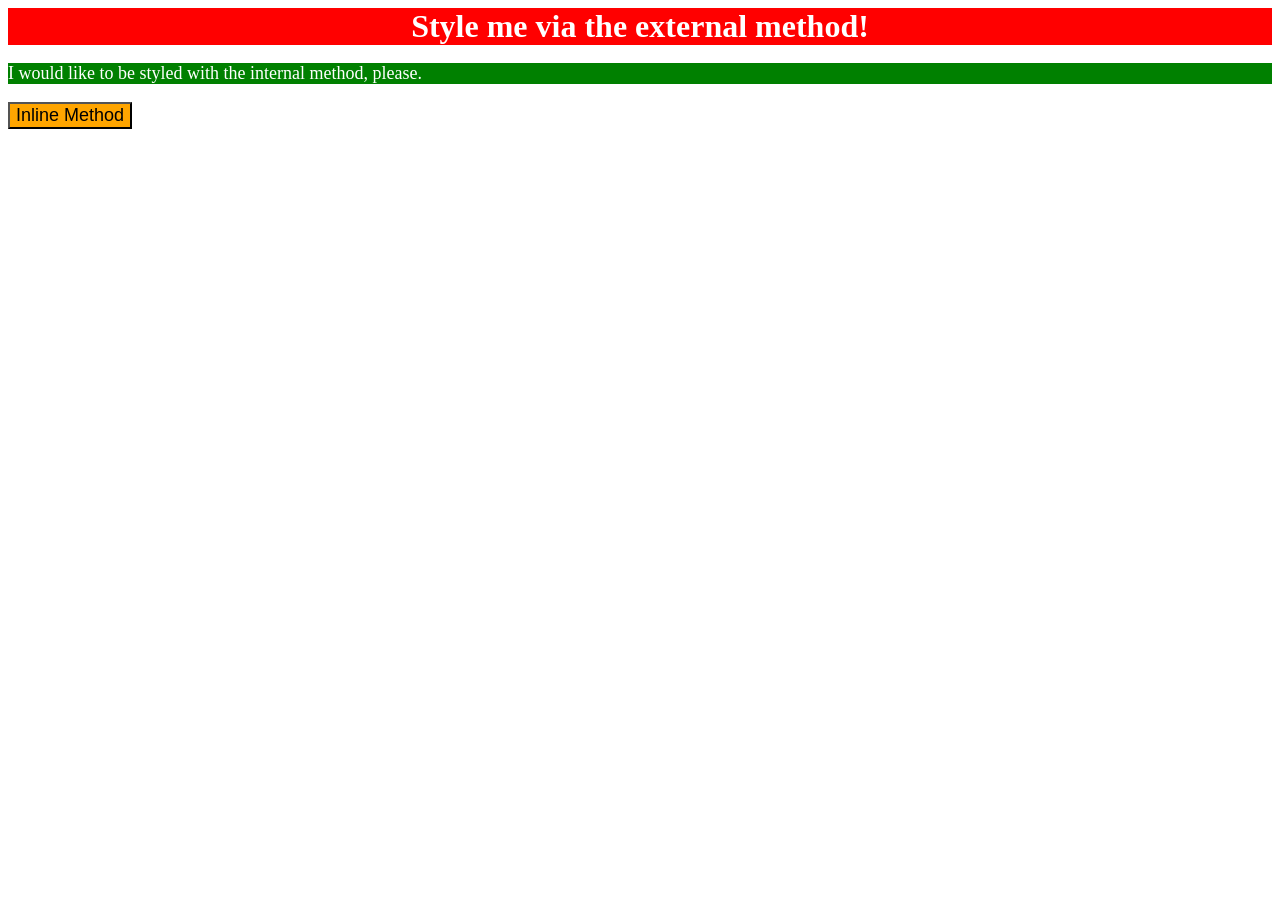
<file: foundations/01-css-methods/index.html>
<!DOCTYPE html>
<html lang="en">
  <head>
    <meta charset="UTF-8">
    <meta http-equiv="X-UA-Compatible" content="IE=edge">
    <meta name="viewport" content="width=device-width, initial-scale=1.0">
    <title>Methods for Adding CSS</title>
    <link rel="stylesheet" href="style.css">
    <style>
      p {
        background-color: green;
        color: white;
        font-size: 18px;
      }
    </style>
  </head>
  <body>
    <div>Style me via the external method!</div>
    <p>I would like to be styled with the internal method, please.</p>
    <button style="background-color: orange; font-size: 18px;">Inline Method</button>
  </body>
</html>
</file>
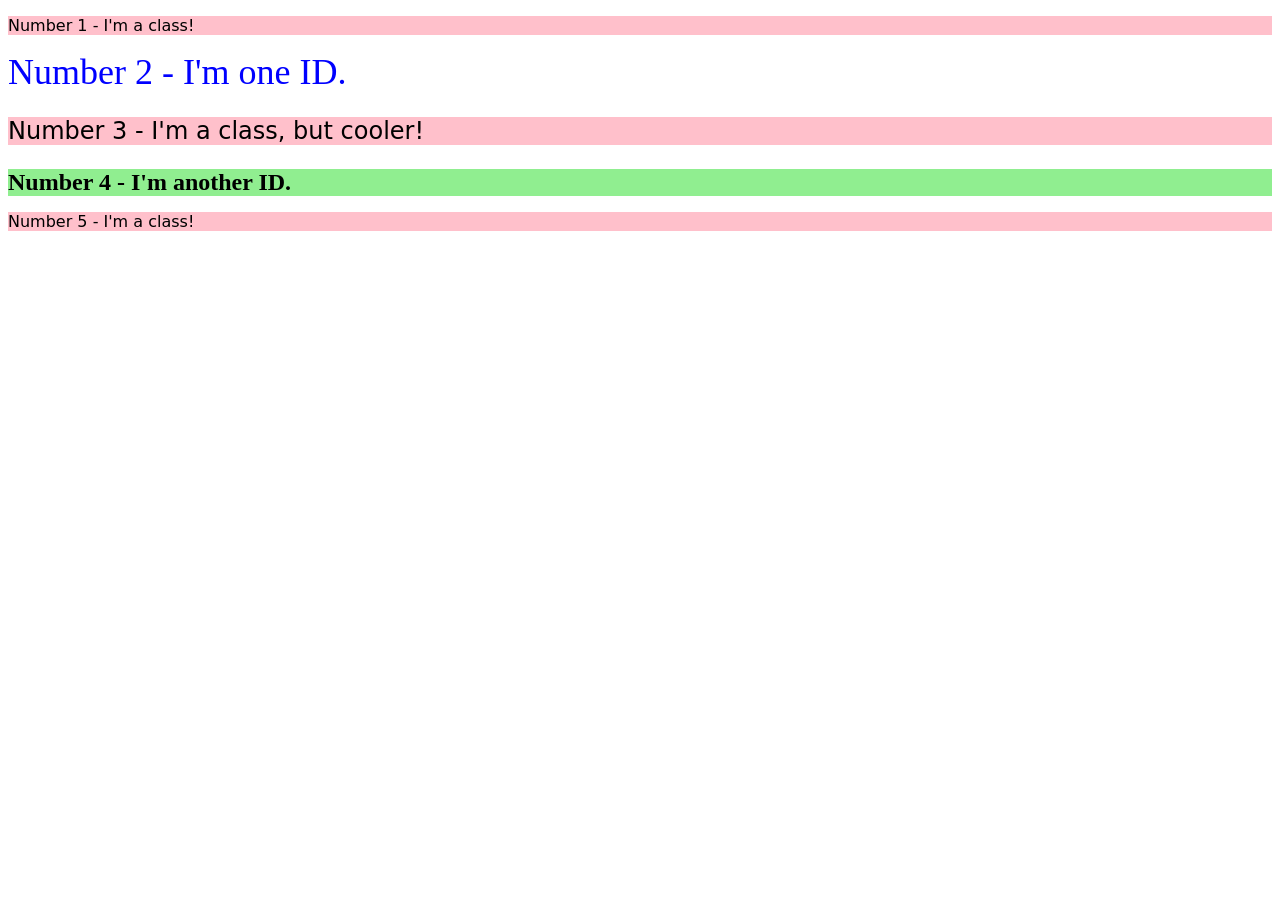
<file: foundations/02-class-id-selectors/index.html>
<!DOCTYPE html>
<html lang="en">
  <head>
    <meta charset="UTF-8">
    <meta http-equiv="X-UA-Compatible" content="IE=edge">
    <meta name="viewport" content="width=device-width, initial-scale=1.0">
    <title>Class and ID Selectors</title>
    <link rel="stylesheet" href="style.css">
  </head>
  <body>
    <p class="odd">Number 1 - I'm a class!</p>
    <div id="two">Number 2 - I'm one ID.</div>
    <p class="odd" id="three">Number 3 - I'm a class, but cooler!</p>
    <div id="four">Number 4 - I'm another ID.</div>
    <p class="odd">Number 5 - I'm a class!</p>
  </body>
</html>
</file>
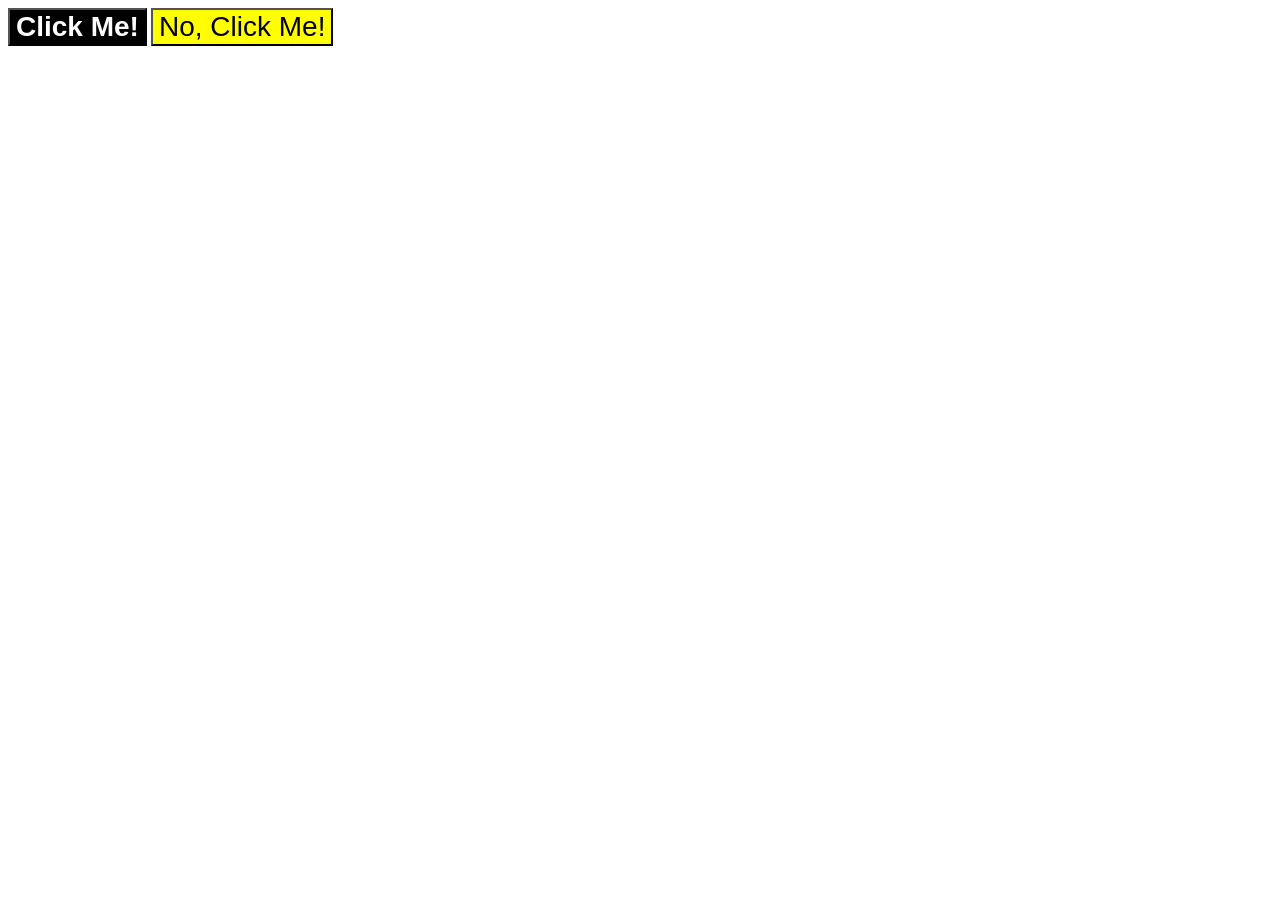
<file: foundations/03-grouping-selectors/index.html>
<!DOCTYPE html>
<html lang="en">
  <head>
    <meta charset="UTF-8">
    <meta http-equiv="X-UA-Compatible" content="IE=edge">
    <meta name="viewport" content="width=device-width, initial-scale=1.0">
    <title>Grouping Selectors</title>
    <link rel="stylesheet" href="style.css">
  </head>
  <body>
    <button class="one three">Click Me!</button>
    <button class="two three">No, Click Me!</button>
  </body>
</html>
</file>
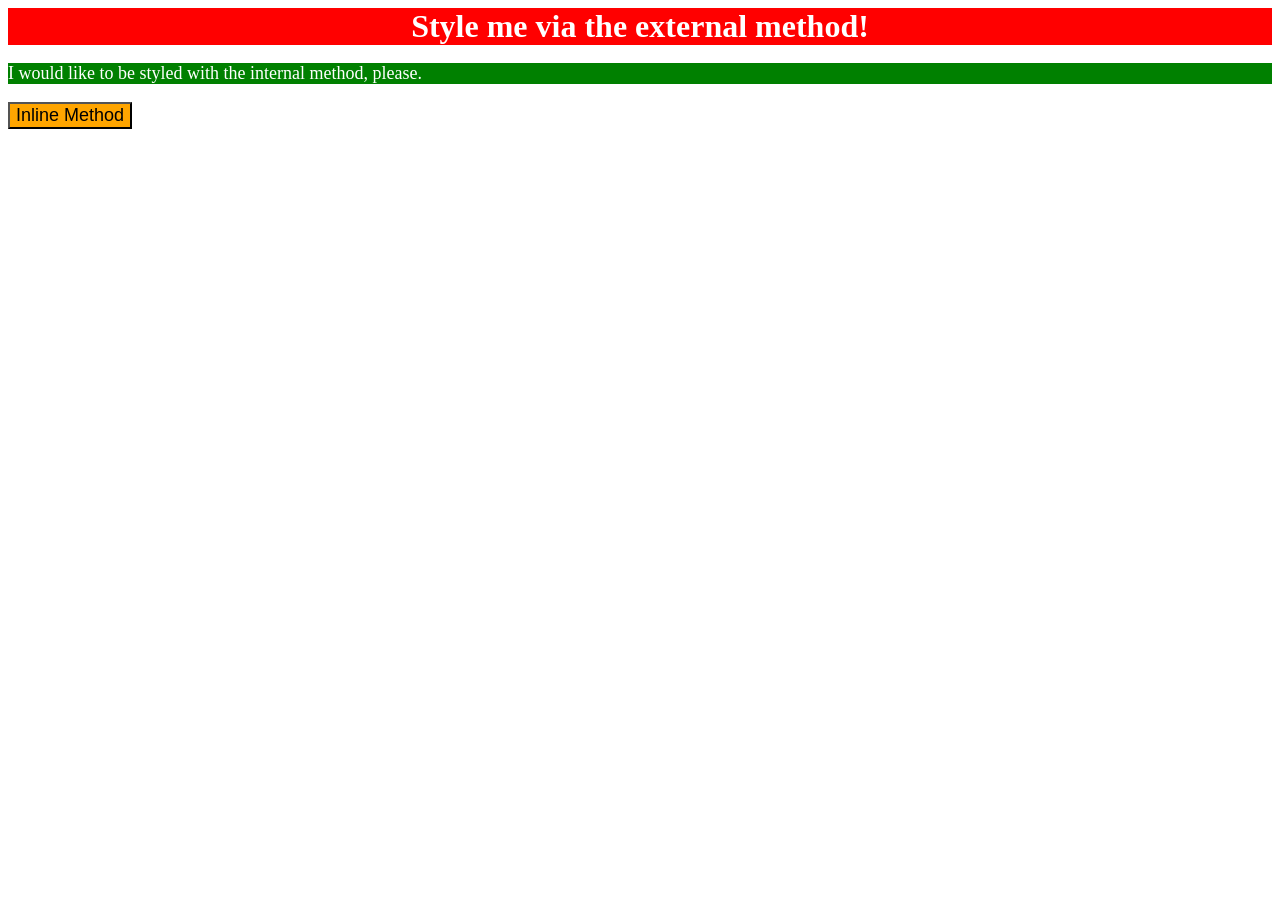
<file: foundations/intro-to-css/01-css-methods/index.html>
<!DOCTYPE html>
<html lang="en"
  <head>
    <meta charset="UTF-8">
    <meta http-equiv="X-UA-Compatible" content="IE=edge">
    <meta name="viewport" content="width=device-width, initial-scale=1.0">
    <title>Methods for Adding CSS</title>
    <link rel="stylesheet" href="style.css">
    <style>
      p {background-color: green;
        color: white;
        font-size: 18px;
      }
    </style>
  </head>
  <body>
    <div>Style me via the external method!</div>
    <p>I would like to be styled with the internal method, please.</p>
    <button style="background-color: orange; font-size: 18px;">Inline Method</button>
  </body>
</html>
</file>
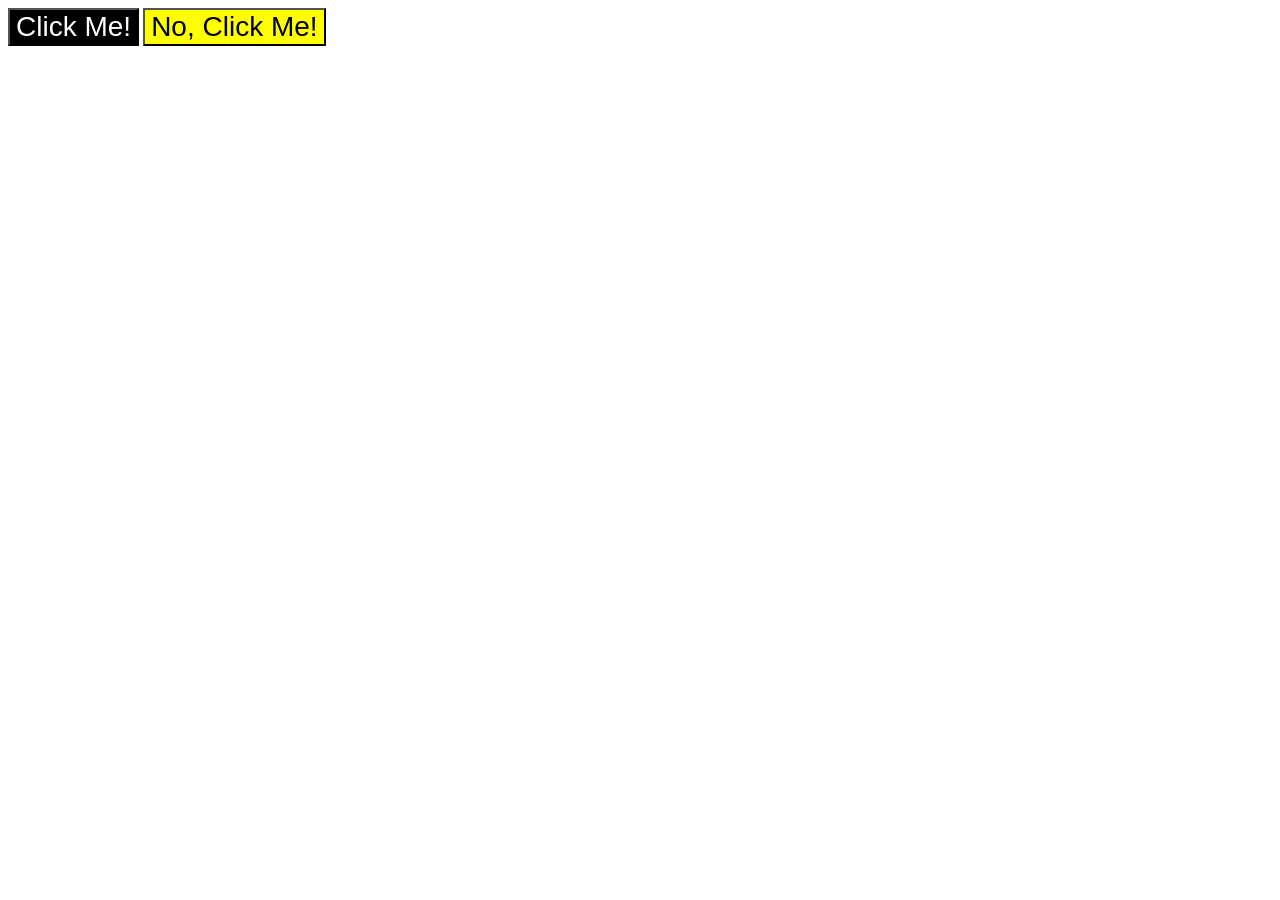
<file: foundations/intro-to-css/03-grouping-selectors/index.html>
<!DOCTYPE html>
<html lang="en">
  <head>
    <meta charset="UTF-8">
    <meta http-equiv="X-UA-Compatible" content="IE=edge">
    <meta name="viewport" content="width=device-width, initial-scale=1.0">
    <title>Grouping Selectors</title>
    <link rel="stylesheet" href="style.css">
  </head>
  <body>
    <button class="button" id="one">Click Me!</button>
    <button class="button" id="two">No, Click Me!</button>
  </body>
</html>
</file>
<file: foundations/01-css-methods/style.css>
div {
    background-color: red;
    color: white;
    text-align: center;
    font-size: 32px;
    font-weight: bold;
}
</file>
<file: foundations/02-class-id-selectors/style.css>
.odd {
    background-color: pink;
    font-family: Verdana, DejaVu Sans, sans-serif
}

#two {
    color: blue;
    font-size: 36px;
}

#three {
    font-size: 24px;
}

#four {
    background-color: lightgreen;
    font-size: 24px;
    font-weight: bold;
}
</file>
<file: foundations/03-grouping-selectors/style.css>
.one {
    background-color: black;
    font-weight: bold;
    color: white;
}

.two {
    background-color: yellow;
}

.three {
    font-size: 28px;
    font-family: 'Helvetica', 'Times New Roman', 'sans-serif';
}
</file>
<file: foundations/intro-to-css/01-css-methods/style.css>
div { background-color: red; 
    color: white; 
    font-size: 32px; 
    text-align: center;
    font-weight: bold;
}
</file>
<file: foundations/intro-to-css/03-grouping-selectors/style.css>
.button {
    font-size: 28px;
    font-family: 'Helvetica', 'Times New Roman','sans-serif';
}

#one {
    background-color: black;
    color: white;
}

#two {
    background-color: yellow;
    color: black;
}
</file>
